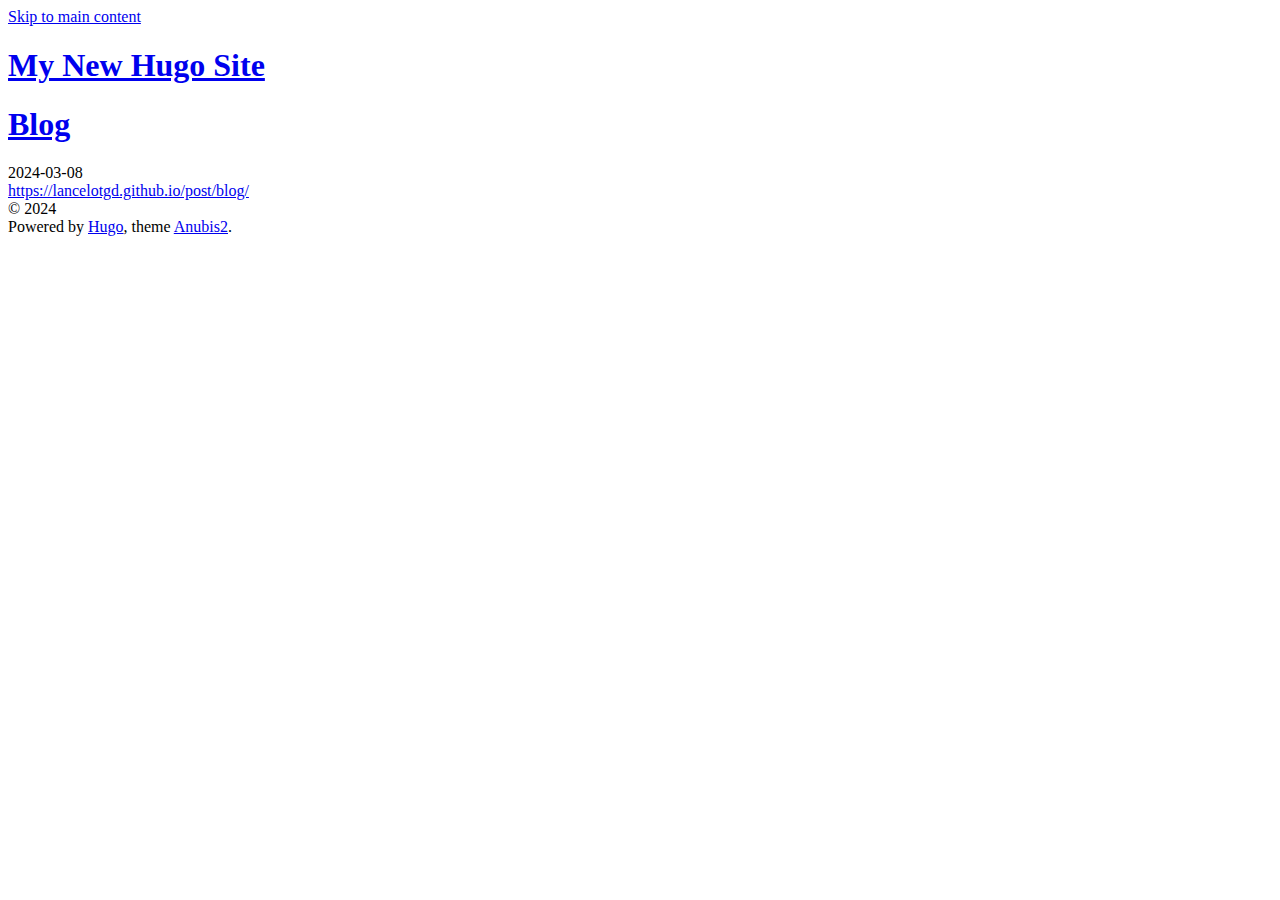
<file: index.html>
<!DOCTYPE html>


<html lang="en-us" data-theme="">
<head>
	<meta name="generator" content="Hugo 0.123.8">
    
        
<meta charset="utf-8">
<meta name="HandheldFriendly" content="True">
<meta name="viewport" content="width=device-width, initial-scale=1.0">
<meta name="referrer" content="no-referrer-when-downgrade">

<title>My New Hugo Site</title>

<meta name="description" content="">





<link rel="alternate" type="application/rss+xml" href="https://lancelotgd.github.io/index.xml" title="My New Hugo Site" />
<link rel="icon" type="image/x-icon" href="https://lancelotgd.github.io/favicon.ico">
<link rel="apple-touch-icon-precomposed" href="https://lancelotgd.github.io/favicon.png">









    





    
    
        
    
    

    
        <link rel="stylesheet" href="https://lancelotgd.github.io/css/style.min.94f93bb3e4653d867e5d09bd604b82dd48503efb3d98af1dd2ad220f457656d6.css" integrity="sha256-lPk7s&#43;RlPYZ&#43;XQm9YEuC3UhQPvs9mK8d0q0iD0V2VtY=">
    





    

    





    
    
        
    
    

    
        <script src="https://lancelotgd.github.io/js/script.min.74bf1a3fcf1af396efa4acf3e660e876b61a2153ab9cbe1893ac24ea6d4f94ee.js" type="text/javascript" charset="utf-8" integrity="sha256-dL8aP88a85bvpKzz5mDodrYaIVOrnL4Yk6wk6m1PlO4="></script>
    


















    
</head>
<body>
    <a class="skip-main" href="#main">Skip to main content</a>
    <div class="container">
        <header class="common-header"> 
            
                <div class="header-top">
    <div class="header-top-left">
        <h1 class="site-title noselect">
    <a href="/">My New Hugo Site</a>
</h1>
        



  
        <ul class="social-icons">





</ul>
    </div>
    <div class="header-top-right">
        
    </div>
</div>


    <nav></nav>





            
        </header>
        <main id="main" tabindex="-1"> 
            
    <div class="homepage-content">
        
    </div>

    <div class="articles h-feed">
        
        
            <article class="post-list h-feed post-card">
    <div class="post-header">
        <header>
            <h1 class="p-name post-title draft"><a class="u-url" href="/post/blog/">Blog</a></h1>
        </header>
        
    </div>

    
        <div class="content post-summary p-summary">
            
        </div>
    
    
    
    



<div class="post-info noselect">
    
        <div class="post-date dt-published">
            <time datetime="2024-03-08">2024-03-08</time>
            
        </div>
    

    <a class="post-hidden-url u-url" href="https://lancelotgd.github.io/post/blog/">https://lancelotgd.github.io/post/blog/</a>
    <a href="https://lancelotgd.github.io/" class="p-name p-author post-hidden-author h-card" rel="me"></a>


    <div class="post-taxonomies">
        
        
        
    </div>
</div>

</article>
        
        

    </div>


        </main>
        
            <footer class="common-footer noselect">
    
    

    <div class="common-footer-bottom">
        
        
        <div>
            © 2024
        </div>
        <div>
            Powered by <a target="_blank" rel="noopener noreferrer" href="https://gohugo.io/">Hugo</a>, theme <a target="_blank" rel="noopener noreferrer" href="https://github.com/Junyi-99/hugo-theme-anubis2">Anubis2</a>.<br>
            
        </div> 
    </div>

    <p class="h-card vcard">

    <a href=https://lancelotgd.github.io/ class="p-name u-url url fn" rel="me"></a> 

    

    
</p> 
</footer>

        
    </div>
</body>
</html>
</file>
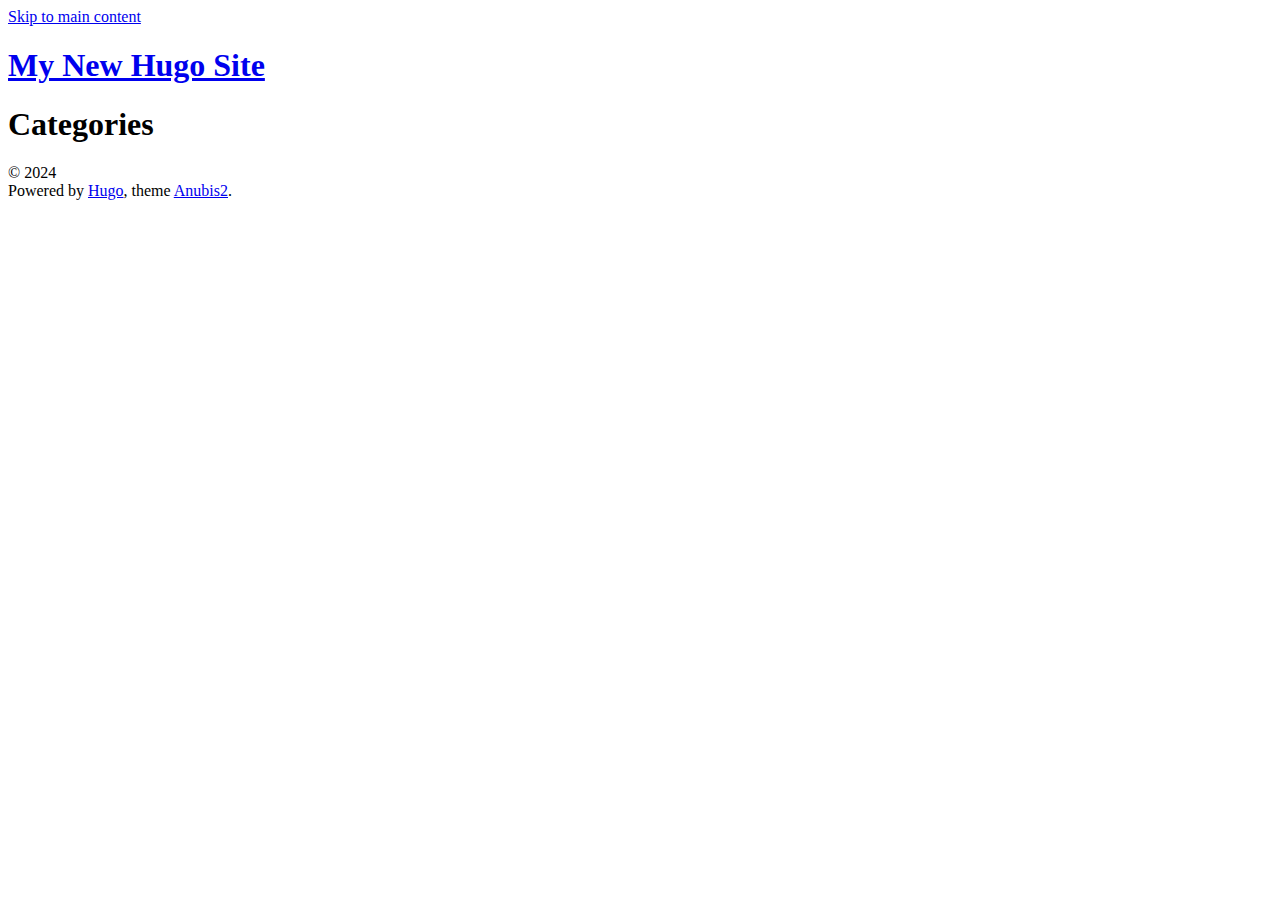
<file: categories/index.html>
<!DOCTYPE html>


<html lang="en-us" data-theme="">
<head>
    
        
<meta charset="utf-8">
<meta name="HandheldFriendly" content="True">
<meta name="viewport" content="width=device-width, initial-scale=1.0">
<meta name="referrer" content="no-referrer-when-downgrade">

<title>Categories - My New Hugo Site</title>

<meta name="description" content="">





<link rel="alternate" type="application/rss+xml" href="https://lancelotgd.github.io/categories/index.xml" title="My New Hugo Site" />
<link rel="icon" type="image/x-icon" href="https://lancelotgd.github.io/favicon.ico">
<link rel="apple-touch-icon-precomposed" href="https://lancelotgd.github.io/favicon.png">









    





    
    
        
    
    

    
        <link rel="stylesheet" href="https://lancelotgd.github.io/css/style.min.94f93bb3e4653d867e5d09bd604b82dd48503efb3d98af1dd2ad220f457656d6.css" integrity="sha256-lPk7s&#43;RlPYZ&#43;XQm9YEuC3UhQPvs9mK8d0q0iD0V2VtY=">
    





    

    





    
    
        
    
    

    
        <script src="https://lancelotgd.github.io/js/script.min.74bf1a3fcf1af396efa4acf3e660e876b61a2153ab9cbe1893ac24ea6d4f94ee.js" type="text/javascript" charset="utf-8" integrity="sha256-dL8aP88a85bvpKzz5mDodrYaIVOrnL4Yk6wk6m1PlO4="></script>
    


















    
</head>
<body>
    <a class="skip-main" href="#main">Skip to main content</a>
    <div class="container">
        <header class="common-header"> 
            
                <div class="header-top">
    <div class="header-top-left">
        <h1 class="site-title noselect">
    <a href="/">My New Hugo Site</a>
</h1>
        



  
        <ul class="social-icons">





</ul>
    </div>
    <div class="header-top-right">
        
    </div>
</div>


    <nav></nav>





            
        </header>
        <main id="main" tabindex="-1"> 
            
    <div class="index-content">
        
    </div>

    <h1>Categories</h1>
    <ul class="terms">
        
    </ul>


        </main>
        
            <footer class="common-footer noselect">
    
    

    <div class="common-footer-bottom">
        
        
        <div>
            © 2024
        </div>
        <div>
            Powered by <a target="_blank" rel="noopener noreferrer" href="https://gohugo.io/">Hugo</a>, theme <a target="_blank" rel="noopener noreferrer" href="https://github.com/Junyi-99/hugo-theme-anubis2">Anubis2</a>.<br>
            
        </div> 
    </div>

    <p class="h-card vcard">

    <a href=https://lancelotgd.github.io/ class="p-name u-url url fn" rel="me"></a> 

    

    
</p> 
</footer>

        
    </div>
</body>
</html>
</file>
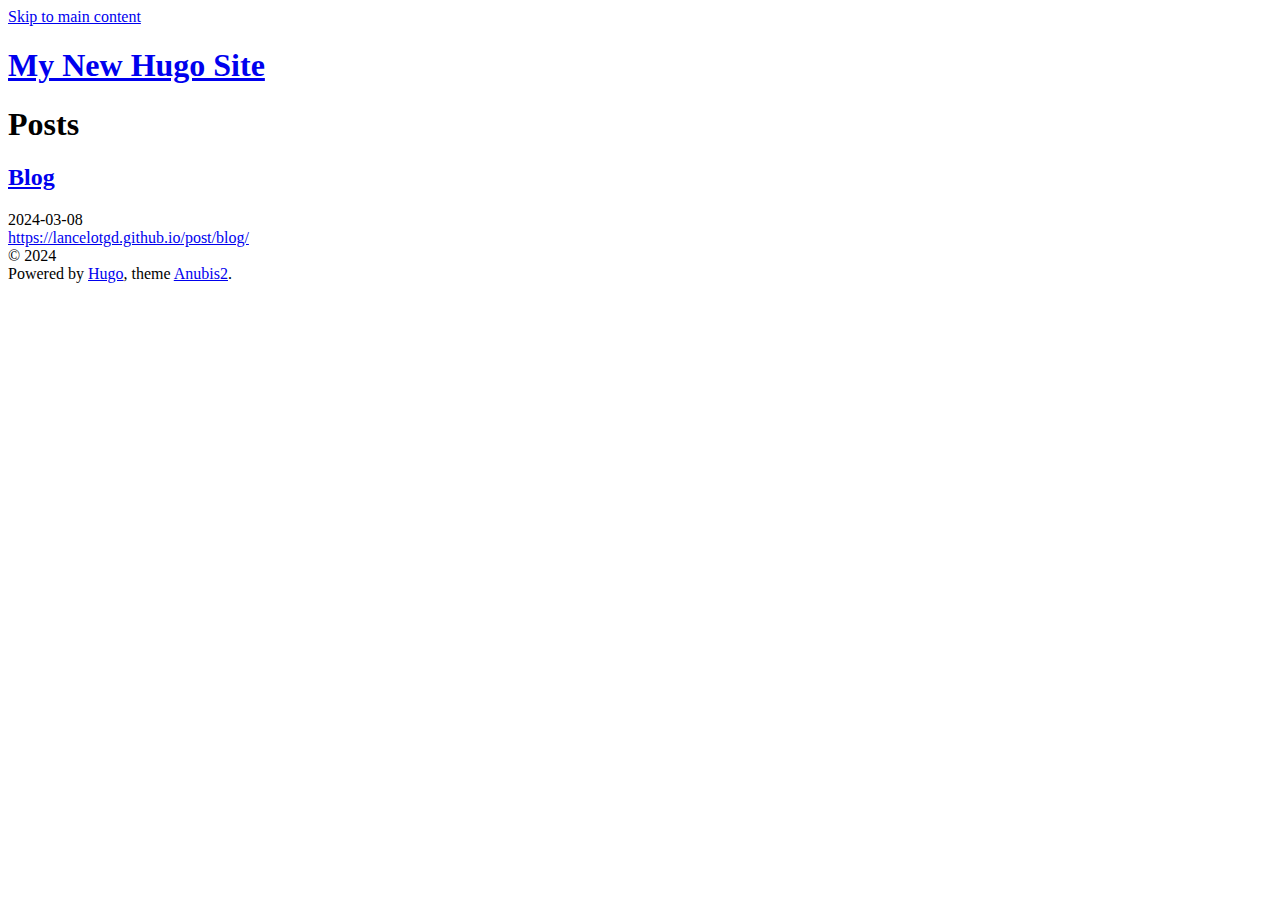
<file: post/index.html>
<!DOCTYPE html>


<html lang="en-us" data-theme="">
<head>
    
        
<meta charset="utf-8">
<meta name="HandheldFriendly" content="True">
<meta name="viewport" content="width=device-width, initial-scale=1.0">
<meta name="referrer" content="no-referrer-when-downgrade">

<title>Posts - My New Hugo Site</title>

<meta name="description" content="">





<link rel="alternate" type="application/rss+xml" href="https://lancelotgd.github.io/post/index.xml" title="My New Hugo Site" />
<link rel="icon" type="image/x-icon" href="https://lancelotgd.github.io/favicon.ico">
<link rel="apple-touch-icon-precomposed" href="https://lancelotgd.github.io/favicon.png">









    





    
    
        
    
    

    
        <link rel="stylesheet" href="https://lancelotgd.github.io/css/style.min.94f93bb3e4653d867e5d09bd604b82dd48503efb3d98af1dd2ad220f457656d6.css" integrity="sha256-lPk7s&#43;RlPYZ&#43;XQm9YEuC3UhQPvs9mK8d0q0iD0V2VtY=">
    





    

    





    
    
        
    
    

    
        <script src="https://lancelotgd.github.io/js/script.min.74bf1a3fcf1af396efa4acf3e660e876b61a2153ab9cbe1893ac24ea6d4f94ee.js" type="text/javascript" charset="utf-8" integrity="sha256-dL8aP88a85bvpKzz5mDodrYaIVOrnL4Yk6wk6m1PlO4="></script>
    


















    
</head>
<body>
    <a class="skip-main" href="#main">Skip to main content</a>
    <div class="container">
        <header class="common-header"> 
            
                <div class="header-top">
    <div class="header-top-left">
        <h1 class="site-title noselect">
    <a href="/">My New Hugo Site</a>
</h1>
        



  
        <ul class="social-icons">





</ul>
    </div>
    <div class="header-top-right">
        
    </div>
</div>


    <nav></nav>





            
        </header>
        <main id="main" tabindex="-1"> 
            
    <div class="index-content">
        
    </div>

    <div class="articles h-feed">
        <h1 class="post-title">Posts</h1>
        
        

        
        

        
            <div class="post-short-list h-entry">
                <div class="post-header">
                    <header>
                        <h2 class="p-name post-title draft"><a class="u-url" href="/post/blog/">Blog</a></h2>
                        
                    </header>
                </div>
                
                



<div class="post-info noselect">
    
        <div class="post-date dt-published">
            <time datetime="2024-03-08">2024-03-08</time>
            
        </div>
    

    <a class="post-hidden-url u-url" href="https://lancelotgd.github.io/post/blog/">https://lancelotgd.github.io/post/blog/</a>
    <a href="https://lancelotgd.github.io/" class="p-name p-author post-hidden-author h-card" rel="me"></a>


    <div class="post-taxonomies">
        
        
        
    </div>
</div>

            </div>
        
        
    </div>


        </main>
        
            <footer class="common-footer noselect">
    
    

    <div class="common-footer-bottom">
        
        
        <div>
            © 2024
        </div>
        <div>
            Powered by <a target="_blank" rel="noopener noreferrer" href="https://gohugo.io/">Hugo</a>, theme <a target="_blank" rel="noopener noreferrer" href="https://github.com/Junyi-99/hugo-theme-anubis2">Anubis2</a>.<br>
            
        </div> 
    </div>

    <p class="h-card vcard">

    <a href=https://lancelotgd.github.io/ class="p-name u-url url fn" rel="me"></a> 

    

    
</p> 
</footer>

        
    </div>
</body>
</html>
</file>
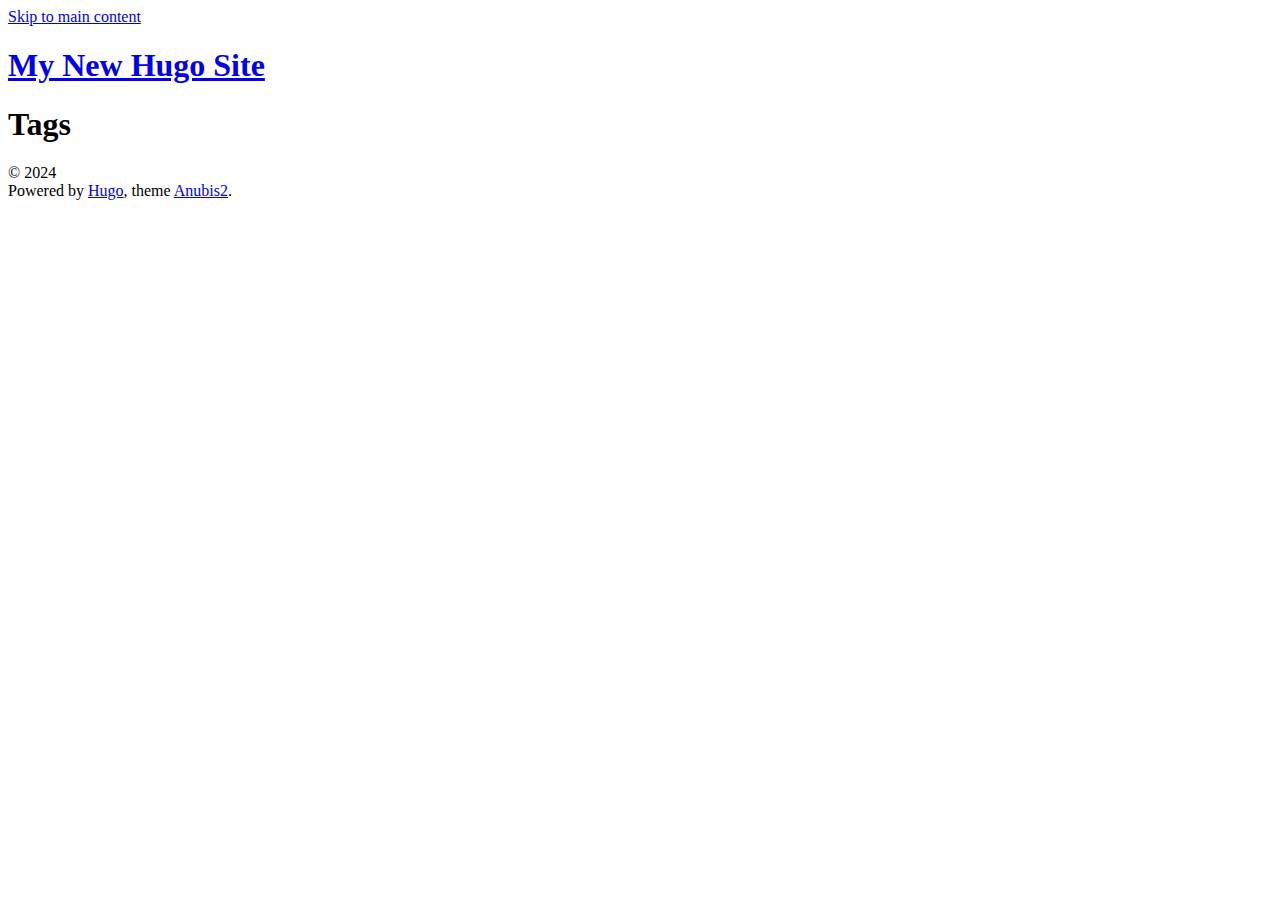
<file: tags/index.html>
<!DOCTYPE html>


<html lang="en-us" data-theme="">
<head>
    
        
<meta charset="utf-8">
<meta name="HandheldFriendly" content="True">
<meta name="viewport" content="width=device-width, initial-scale=1.0">
<meta name="referrer" content="no-referrer-when-downgrade">

<title>Tags - My New Hugo Site</title>

<meta name="description" content="">





<link rel="alternate" type="application/rss+xml" href="https://lancelotgd.github.io/tags/index.xml" title="My New Hugo Site" />
<link rel="icon" type="image/x-icon" href="https://lancelotgd.github.io/favicon.ico">
<link rel="apple-touch-icon-precomposed" href="https://lancelotgd.github.io/favicon.png">









    





    
    
        
    
    

    
        <link rel="stylesheet" href="https://lancelotgd.github.io/css/style.min.94f93bb3e4653d867e5d09bd604b82dd48503efb3d98af1dd2ad220f457656d6.css" integrity="sha256-lPk7s&#43;RlPYZ&#43;XQm9YEuC3UhQPvs9mK8d0q0iD0V2VtY=">
    





    

    





    
    
        
    
    

    
        <script src="https://lancelotgd.github.io/js/script.min.74bf1a3fcf1af396efa4acf3e660e876b61a2153ab9cbe1893ac24ea6d4f94ee.js" type="text/javascript" charset="utf-8" integrity="sha256-dL8aP88a85bvpKzz5mDodrYaIVOrnL4Yk6wk6m1PlO4="></script>
    


















    
</head>
<body>
    <a class="skip-main" href="#main">Skip to main content</a>
    <div class="container">
        <header class="common-header"> 
            
                <div class="header-top">
    <div class="header-top-left">
        <h1 class="site-title noselect">
    <a href="/">My New Hugo Site</a>
</h1>
        



  
        <ul class="social-icons">





</ul>
    </div>
    <div class="header-top-right">
        
    </div>
</div>


    <nav></nav>





            
        </header>
        <main id="main" tabindex="-1"> 
            
    <div class="index-content">
        
    </div>

    <h1>Tags</h1>
    <ul class="terms">
        
    </ul>


        </main>
        
            <footer class="common-footer noselect">
    
    

    <div class="common-footer-bottom">
        
        
        <div>
            © 2024
        </div>
        <div>
            Powered by <a target="_blank" rel="noopener noreferrer" href="https://gohugo.io/">Hugo</a>, theme <a target="_blank" rel="noopener noreferrer" href="https://github.com/Junyi-99/hugo-theme-anubis2">Anubis2</a>.<br>
            
        </div> 
    </div>

    <p class="h-card vcard">

    <a href=https://lancelotgd.github.io/ class="p-name u-url url fn" rel="me"></a> 

    

    
</p> 
</footer>

        
    </div>
</body>
</html>
</file>
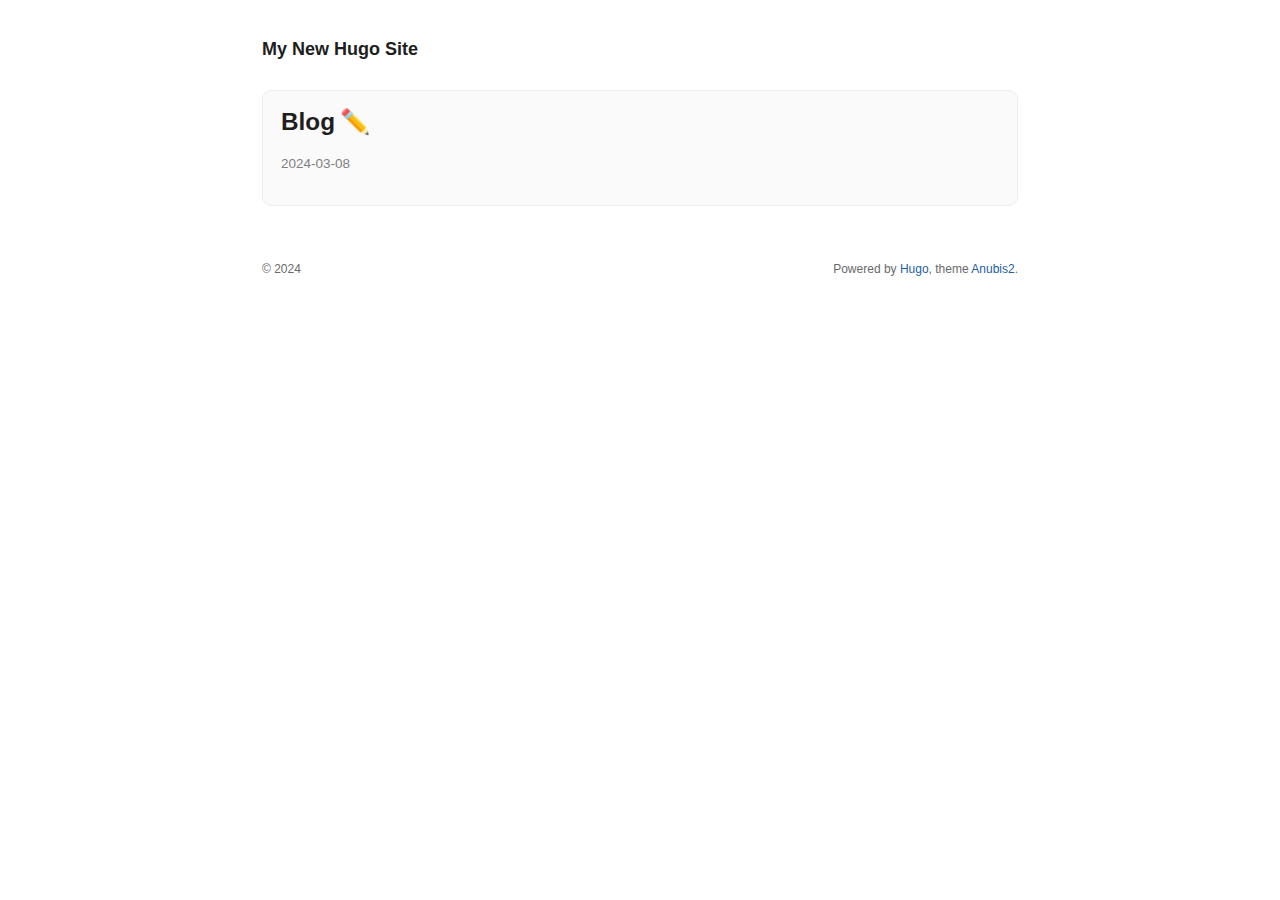
<file: page/1/index.html>
<!DOCTYPE html>
<html lang="en-us">
  <head>
    <title>https://lancelotgd.github.io/</title>
    <link rel="canonical" href="https://lancelotgd.github.io/">
    <meta name="robots" content="noindex">
    <meta charset="utf-8">
    <meta http-equiv="refresh" content="0; url=https://lancelotgd.github.io/">
  </head>
</html>
</file>
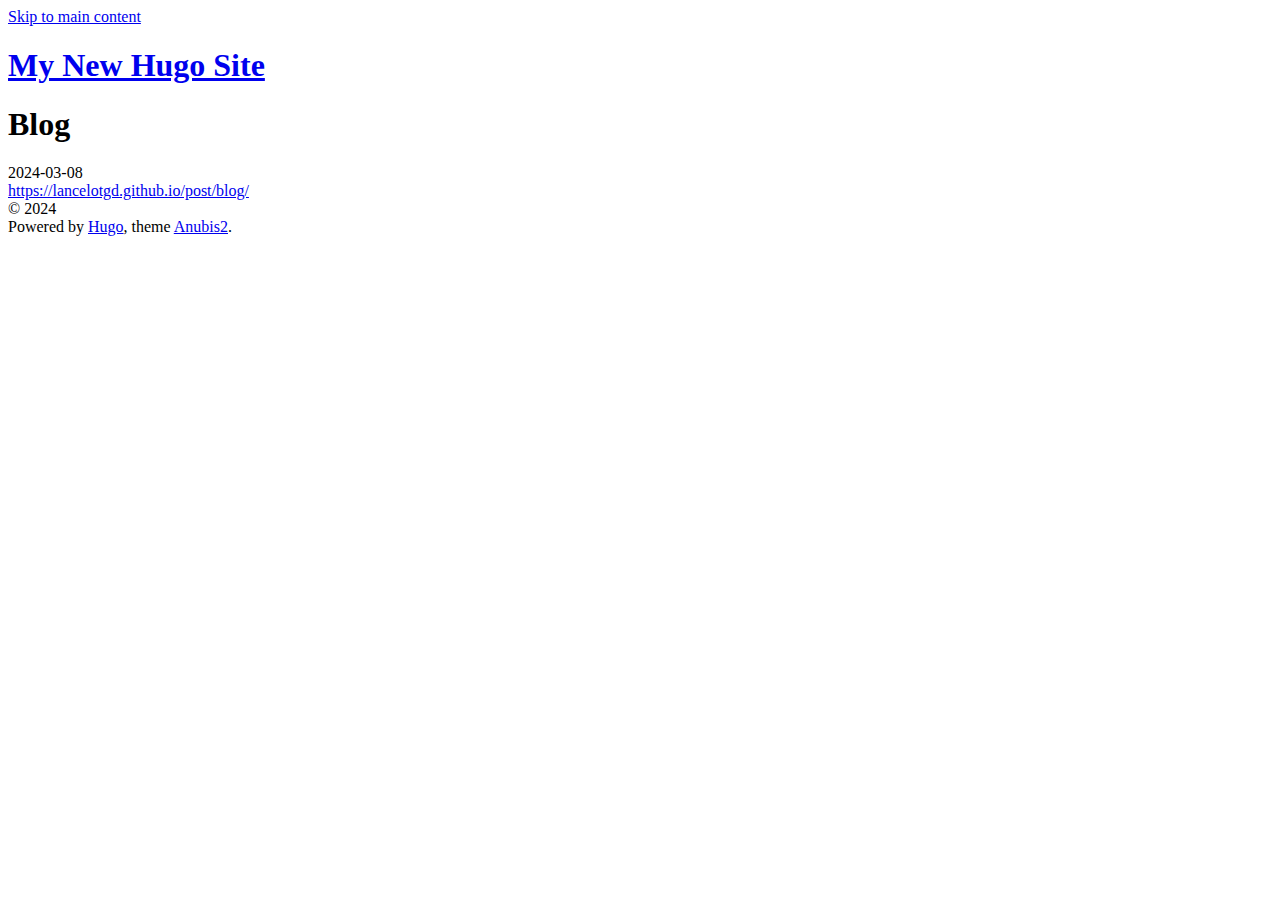
<file: post/blog/index.html>
<!DOCTYPE html>


<html lang="en-us" data-theme="">
<head>
    
        
<meta charset="utf-8">
<meta name="HandheldFriendly" content="True">
<meta name="viewport" content="width=device-width, initial-scale=1.0">
<meta name="referrer" content="no-referrer-when-downgrade">

<title>Blog - My New Hugo Site</title>

<meta name="description" content="">





<link rel="icon" type="image/x-icon" href="https://lancelotgd.github.io/favicon.ico">
<link rel="apple-touch-icon-precomposed" href="https://lancelotgd.github.io/favicon.png">









    





    
    
        
    
    

    
        <link rel="stylesheet" href="https://lancelotgd.github.io/css/style.min.94f93bb3e4653d867e5d09bd604b82dd48503efb3d98af1dd2ad220f457656d6.css" integrity="sha256-lPk7s&#43;RlPYZ&#43;XQm9YEuC3UhQPvs9mK8d0q0iD0V2VtY=">
    





    

    





    
    
        
    
    

    
        <script src="https://lancelotgd.github.io/js/script.min.74bf1a3fcf1af396efa4acf3e660e876b61a2153ab9cbe1893ac24ea6d4f94ee.js" type="text/javascript" charset="utf-8" integrity="sha256-dL8aP88a85bvpKzz5mDodrYaIVOrnL4Yk6wk6m1PlO4="></script>
    


















    
</head>
<body>
    <a class="skip-main" href="#main">Skip to main content</a>
    <div class="container">
        <header class="common-header"> 
            
                <div class="header-top">
    <div class="header-top-left">
        <h1 class="site-title noselect">
    <a href="/">My New Hugo Site</a>
</h1>
        



  
        <ul class="social-icons">





</ul>
    </div>
    <div class="header-top-right">
        
    </div>
</div>


    <nav></nav>





            
        </header>
        <main id="main" tabindex="-1"> 
            
    

    <article class="post h-entry">
        <div class="post-header">
            <header>
                <h1 class="p-name post-title draft">Blog</h1>
                
            </header>
            



<div class="post-info noselect">
    
        <div class="post-date dt-published">
            <time datetime="2024-03-08">2024-03-08</time>
            
        </div>
    

    <a class="post-hidden-url u-url" href="https://lancelotgd.github.io/post/blog/">https://lancelotgd.github.io/post/blog/</a>
    <a href="https://lancelotgd.github.io/" class="p-name p-author post-hidden-author h-card" rel="me"></a>


    <div class="post-taxonomies">
        
        
        
    </div>
</div>

        </div>
         
 





<script>
  document.querySelector(".toc").addEventListener("click", function () {
    if (event.target.tagName !== "A") {
      event.preventDefault();
      if (this.open) {
        this.open = false;
        this.classList.remove("expanded");
      } else {
        this.open = true;
        this.classList.add("expanded");
      }
    }
  });
</script>

        <div class="content e-content">
            
        </div>

    </article>
    
    

    

    
        








    

        </main>
        
            <footer class="common-footer noselect">
    
    

    <div class="common-footer-bottom">
        
        
        <div>
            © 2024
        </div>
        <div>
            Powered by <a target="_blank" rel="noopener noreferrer" href="https://gohugo.io/">Hugo</a>, theme <a target="_blank" rel="noopener noreferrer" href="https://github.com/Junyi-99/hugo-theme-anubis2">Anubis2</a>.<br>
            
        </div> 
    </div>

    <p class="h-card vcard">

    <a href=https://lancelotgd.github.io/ class="p-name u-url url fn" rel="me"></a> 

    

    
</p> 
</footer>

        
    </div>
</body>
</html>
</file>
